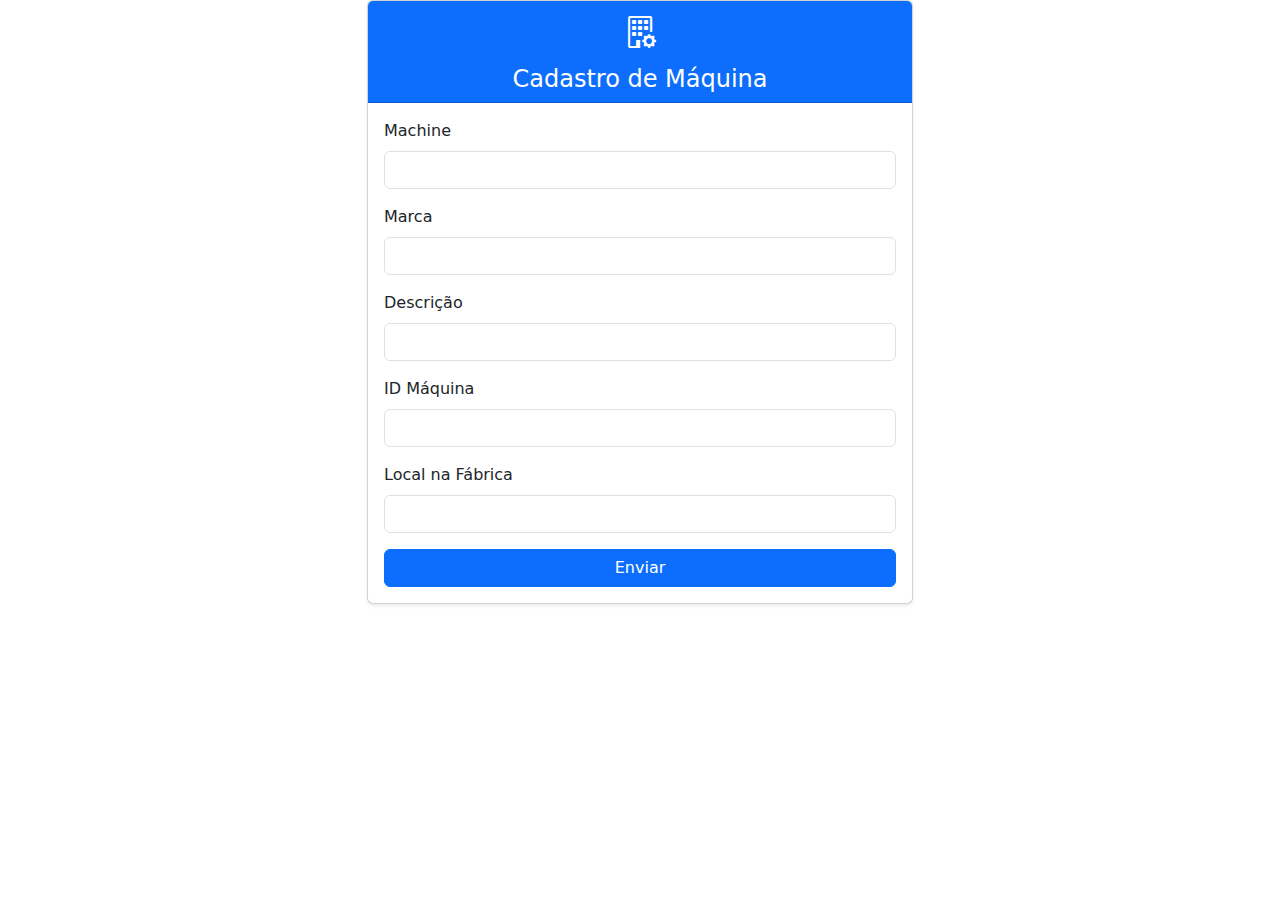
<file: static/html/CreateMachine.html>
<!DOCTYPE html>
<html lang="en">

<head>
    <meta charset="UTF-8">
    <meta name="viewport" content="width=device-width, initial-scale=1.0">
    <title>Document</title>
    <!-- Bootstrap CSS -->
    <link href="https://cdn.jsdelivr.net/npm/bootstrap@5.3.3/dist/css/bootstrap.min.css" rel="stylesheet">

    <!-- Bootstrap Icons -->
    <link href="https://cdn.jsdelivr.net/npm/bootstrap-icons@1.10.5/font/bootstrap-icons.css" rel="stylesheet">
</head>

<body>
    <div class="container">
        <div class="row justify-content-center">
            <div class="col-md-8 col-lg-6">
                <div class="card shadow-sm">
                    <div class="card-header text-center bg-primary text-white">
                        <i class="bi bi-building-gear" style="font-size: 2rem;"></i>
                        <h4 class="mt-2 mb-0">Cadastro de Máquina</h4>
                    </div>
                    <div class="card-body">
                        <form id="machineForm">
                            <div class="mb-3">
                                <label for="machine" class="form-label">Machine</label>
                                <input type="text" class="form-control" id="machine" name="machine" required>
                            </div>
                            <div class="mb-3">
                                <label for="brand" class="form-label">Marca</label>
                                <input type="text" class="form-control" id="brand" name="brand" required>
                            </div>
                            <div class="mb-3">
                                <label for="description" class="form-label">Descrição</label>
                                <input type="text" class="form-control" id="description" name="description" required>
                            </div>
                            <div class="mb-3">
                                <label for="serial_number" class="form-label">ID Máquina</label>
                                <input type="" class="form-control" id="serial_number" name="serial_number" required>
                            </div>
                            <div class="mb-3">
                                <label for="installation_location" class="form-label">Local na Fábrica</label>
                                <input type="text" class="form-control" id="installation_location"
                                    name="installation_location" required>
                            </div>
                            <div class="d-grid">
                                <button type="submit" class="btn btn-primary">Enviar</button>
                            </div>
                        </form>
                    </div>
                </div>
            </div>
        </div>
    </div>

    <!-- Bootstrap JS (opcional) -->
    <script src="https://cdn.jsdelivr.net/npm/bootstrap@5.3.3/dist/js/bootstrap.bundle.min.js"></script>
    <script>
        document.getElementById("machineForm").addEventListener("submit", async function (e) {
            e.preventDefault();

            const data = {
                name: document.getElementById("machine").value,
                brand: document.getElementById("brand").value,
                description: document.getElementById("description").value,
                serial_number: Number(document.getElementById("serial_number").value),
                installation_location: document.getElementById("installation_location").value
            };

            const response = await fetch("/CreateMachine", {
                method: "POST",
                headers: {
                    "Content-Type": "application/json"
                },
                body: JSON.stringify(data)
            });

            const result = await response.text();
            alert(result);
        });
    </script>
</body>

</html>
</file>
